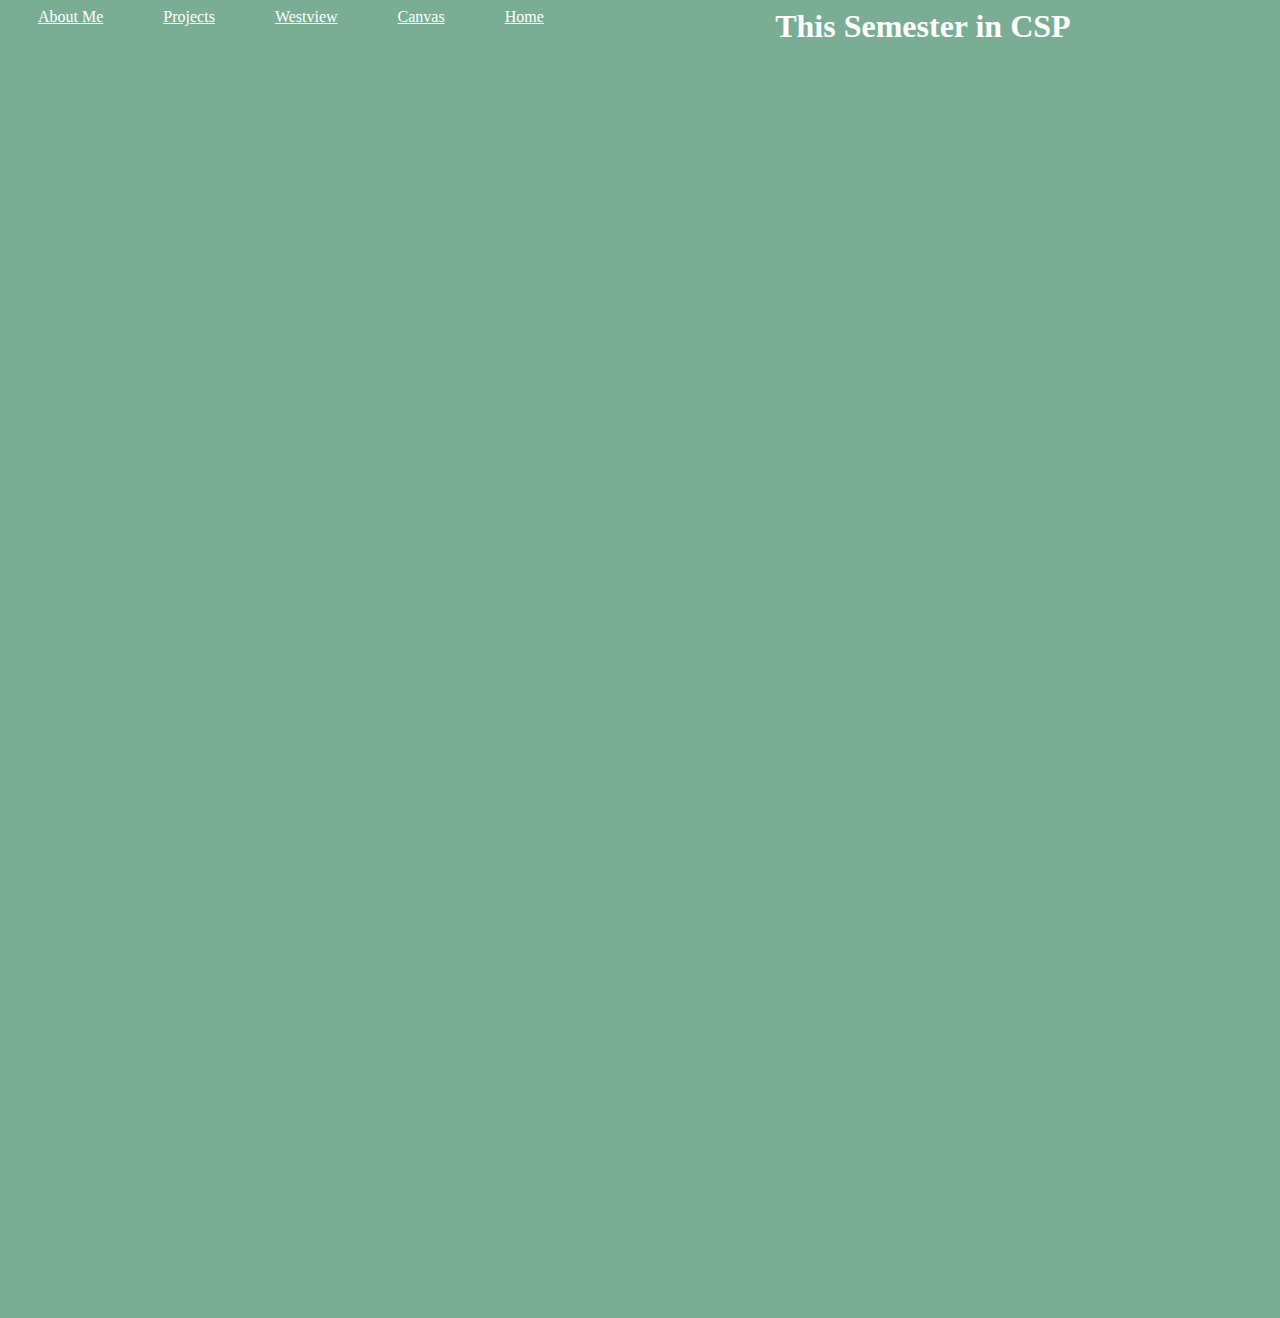
<file: workpage.html>
<html>
     <head> <link rel="stylesheet" href="style.css">
<link rel="icon" type="image/x-icon" href="link to image">
     <u1>
    <li><a href = "aboutme.html"> About Me </a> </li>
    <li><a href = "workpage.html"> Projects </a> </li>
    <li><a href = "https://westview.powayusd.com/"> Westview </a> </li>
    <li><a href = "https://poway.instructure.com/"> Canvas </a> </li>
      <li><a href = "index.html"> Home </a> </li>

  <center>
<head>
<title>My Work</title>

    </head>
<body>

<h1>This Semester in CSP</h1>
  </u1>

  <iframe width="392" height="620" style="border: 0px;" src="https://studio.code.org/projects/applab/3IZMtIHrWQCBgfpZwaOhWpx4rEyoILaO_fpDSRH32cw/embed"></iframe>
  <iframe width="392" height="620" style="border: 0px;" src="https://studio.code.org/projects/applab/Qexx0R0j8Eot-jTIjSppe663PWpA8MQ3BvtLoI1CJp4/embed"></iframe>
  <iframe width="392" height="620" style="border: 0px;" src="https://studio.code.org/projects/applab/PWZuIF5iR20KxSyw2KyVSLe8lr6lJCer6FqsOGuyQMM/embed"></iframe>
  <iframe width="392" height="620" style="border: 0px;" src="https://studio.code.org/projects/applab/RHVjliPZMTMzoIFOGO2nsSg1qyMO6yOYZmboiA00A4A/embed"></iframe>
</body>
</html>
</file>
<file: style.css>
body{
  background-color: #79AE95;
    font-family:Lucida Bright;
}
h1{
  color: white;
}
img{
  scale: 80%;
  
}
p{
  color: white;
  font-size:300%;
}
u1{
  text-align: center;
  list-style: none;
}
li{
  float: left;
}
li a{
  padding: 30px;
  color: white;
}
li a:hover{
  background-color: #5D9279
}
</file>
